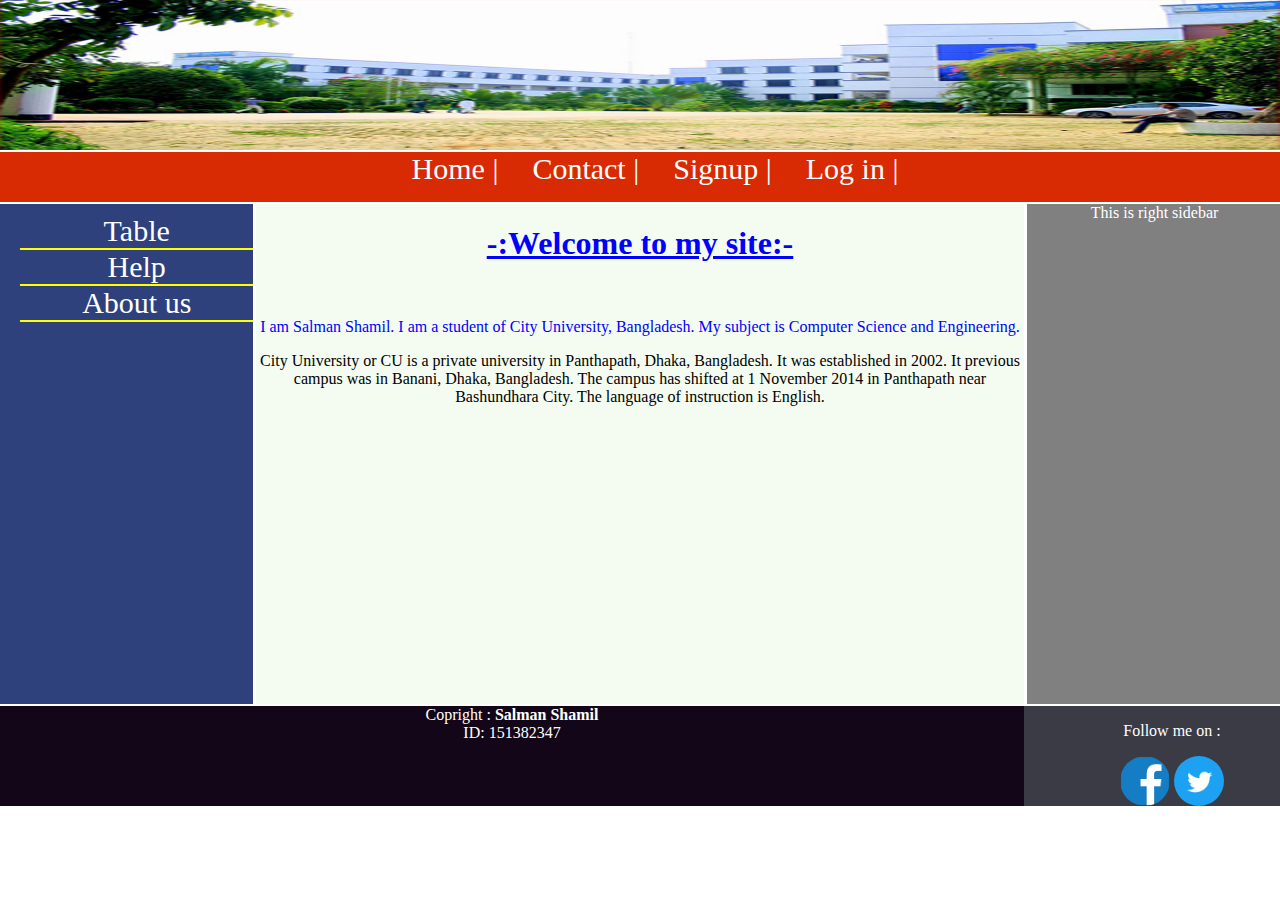
<file: index.html>
<!doctype html>
<html>
<head>
<meta charset="utf-8">
<title>Home</title>
<link rel="stylesheet" type="text/css" href="style.css">
</head>

<body>

<div id="header"><img src="banner.png" width="100%" height="150px"></div>
<div id="menu">
<ul>
<a href="index.html"><li>Home |</li></a>
<a href="contact.html"><li>Contact |</li></a>
<a href="signup.html"><li>Signup |</li></a>
<a href="login.html"><li>Log in |</li></a>
<ul>
</div>
<div id="sidebar">
<ul>
<a href="table.html"><li>Table</li></a>
<a href="#"><li>Help </li></a>
<a href="#"><li>About us</li></a>
<ul>
</div>
<div id="content">
<h1><u>-:Welcome to my site:-</u></h1><br>
<p>
	I am Salman Shamil. I am a student of City University, Bangladesh. My subject is Computer Science and Engineering.
</p>
<p class="description">
	City University or CU is a private university in Panthapath, Dhaka, Bangladesh. It was established in 2002. It previous campus was in Banani, Dhaka, Bangladesh. The campus has shifted at 1 November 2014 in Panthapath near Bashundhara City. The language of instruction is English.
</p>
</div>
<div id="ad_area">This is right sidebar</div>
<div id="footer">Copright : <b>Salman Shamil</b><br>ID: 151382347</div>
<div id="social_link">
<ul>
<p>Follow me on :</p>
<a href="https://www.facebook.com/SalmanShamilBD"><img id="img1" src="facebook.png" width="50px" height="50px"></a>
<a href="https://twitter.com/IamSalmanShamil"><img id="img1" src="twitter.jpg" width="50px" height="50px"></a>
</ul>
</div>
</body>
</html>
</file>
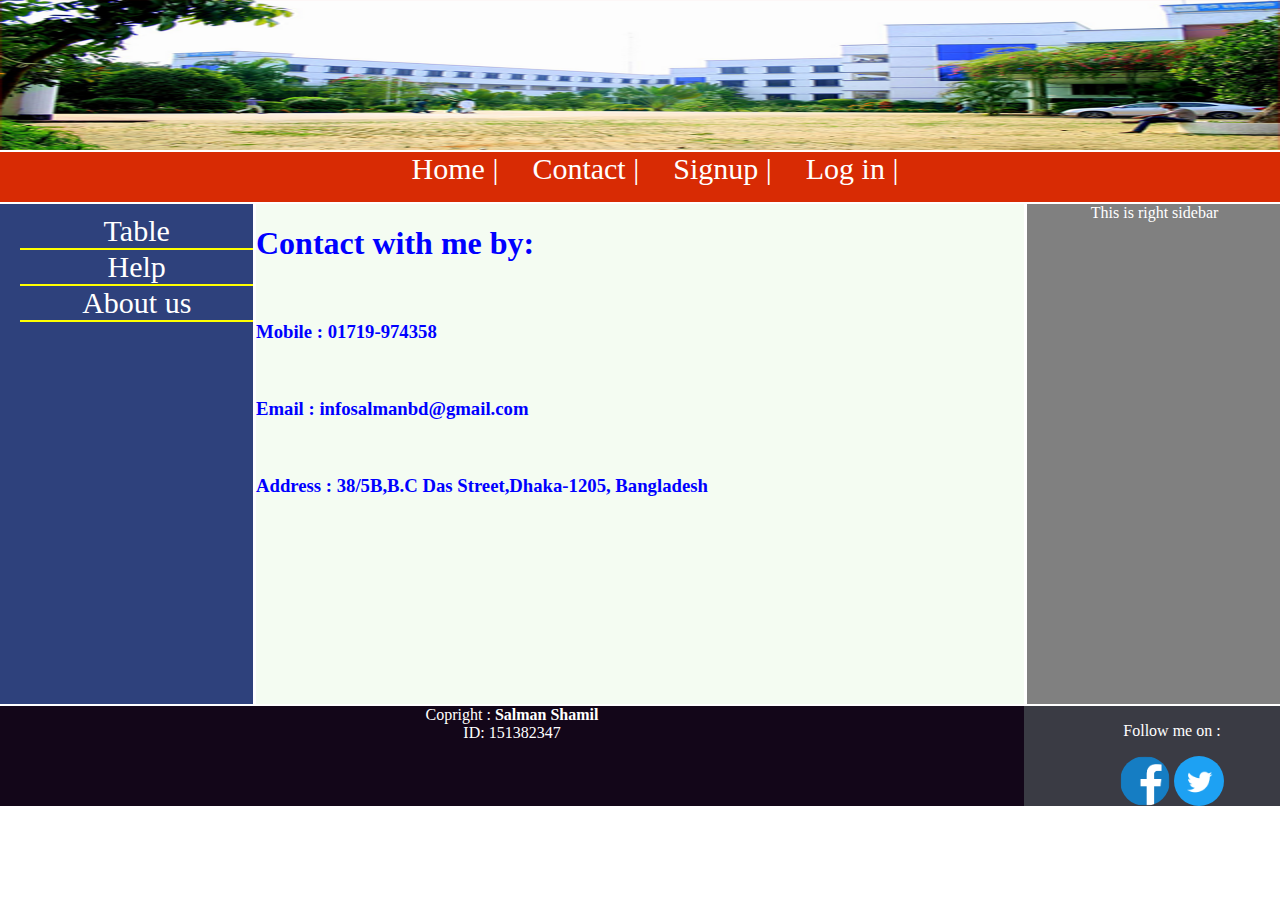
<file: contact.html>
<!doctype html>
<html>
<head>
<meta charset="utf-8">
<title>Contact</title>
<link rel="stylesheet" type="text/css" href="style.css">
</head>

<body>

<div id="header"><img src="banner.png" width="100%" height="150px"></div>
<div id="menu">
<ul>
<a href="index.html"><li>Home |</li></a>
<a href="#"><li>Contact |</li></a>
<a href="signup.html"><li>Signup |</li></a>
<a href="login.html"><li>Log in |</li></a>
<ul>
</div>
<div id="sidebar">
<ul>
<a href="table.html"><li>Table</li></a>
<a href="#"><li>Help </li></a>
<a href="#"><li>About us</li></a>
<ul>
</div>
<div id="content" style="text-align: left">
<h1>Contact with me by:</h1><br>
<h3>Mobile : 01719-974358</h3><br>
<h3>Email : infosalmanbd@gmail.com</h3><br>
<h3>Address : 38/5B,B.C Das Street,Dhaka-1205, Bangladesh</h3><br>
</div>
<div id="ad_area">This is right sidebar</div>
<div id="footer">Copright : <b>Salman Shamil</b><br>ID: 151382347</div>
<div id="social_link">
<ul>
<p>Follow me on :</p>
<a href="https://www.facebook.com/SalmanShamilBD"><img id="img1" src="facebook.png" width="50px" height="50px"></a>
<a href="https://twitter.com/IamSalmanShamil"><img id="img1" src="twitter.jpg" width="50px" height="50px"></a>
</ul>
</div>
</body>
</html>
</file>
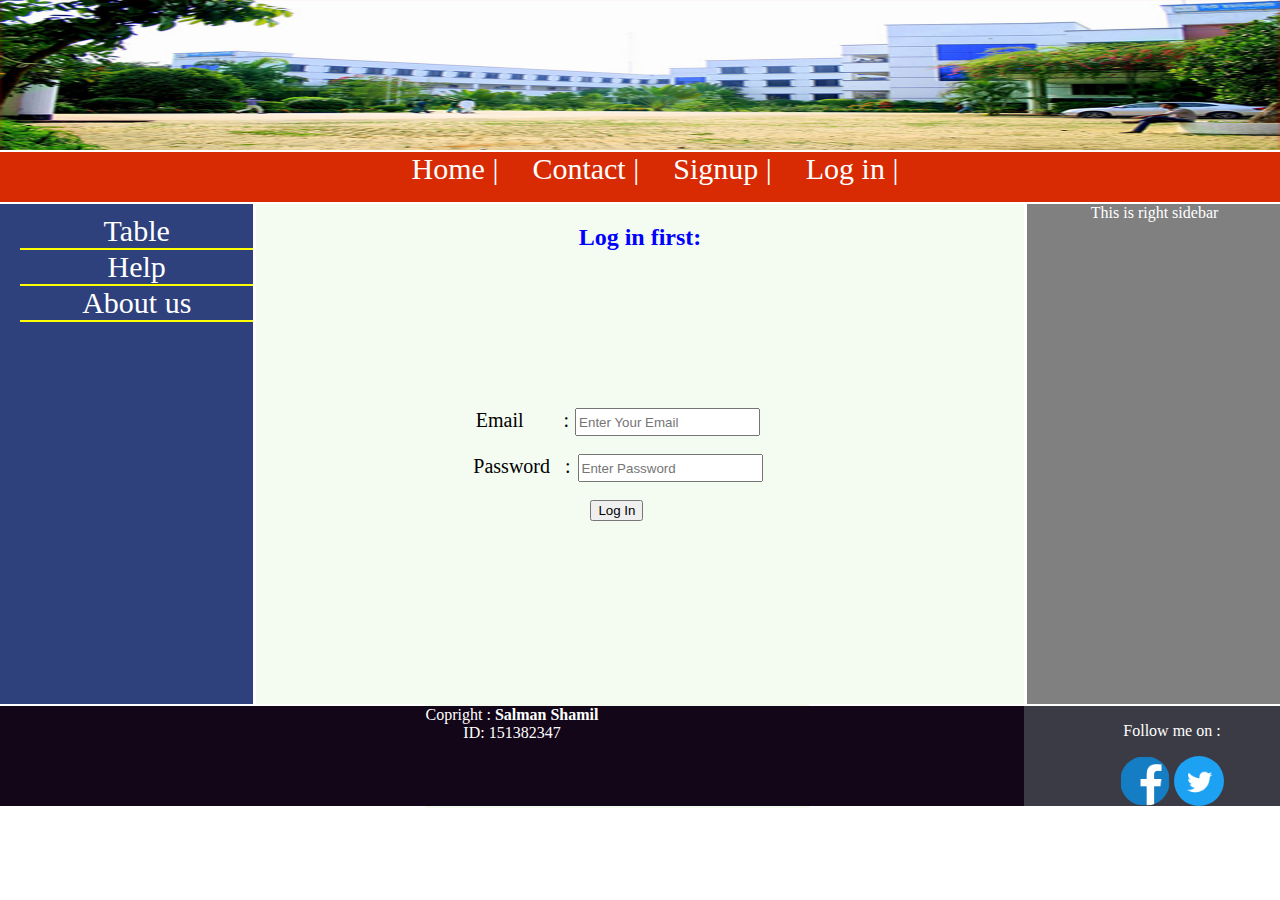
<file: login.html>
<!doctype html>
<html>
<head>
<meta charset="utf-8">
<title>Log in</title>
<link rel="stylesheet" type="text/css" href="style.css">
</head>

<body>

<div id="header"><img src="banner.png" width="100%" height="150px"></div>
<div id="menu">
<ul>
<a href="index.html"><li>Home |</li></a>
<a href="contact.html"><li>Contact |</li></a>
<a href="signup.html"><li>Signup |</li></a>
<a href="login.html"><li>Log in |</li></a>
<ul>
</div>
<div id="sidebar">
<ul>
<a href="table.html"><li>Table</li></a>
<a href="#"><li>Help </li></a>
<a href="#"><li>About us</li></a>
<ul>
</div>
<div id="content">
	<h2> Log in first:</h2>
		<form action="#" method="post" class="form">
		
		<label>Email &nbsp &nbsp &nbsp &nbsp:</label>
		<input required name="email" type="email" placeholder="Enter Your Email"><br><br>
		
		<label> Password &nbsp : </label>
		<input required name="pass" type="password" placeholder="Enter Password"><br><br>
		
		
		<button  name="subm" type="submit">Log In</button><br>
		</form>
</div>
<div id="ad_area">This is right sidebar</div>
<div id="footer">Copright : <b>Salman Shamil</b><br>ID: 151382347</div>
<div id="social_link">
<ul>
<p>Follow me on :</p>
<a href="https://www.facebook.com/SalmanShamilBD"><img id="img1" src="facebook.png" width="50px" height="50px"></a>
<a href="https://twitter.com/IamSalmanShamil"><img id="img1" src="twitter.jpg" width="50px" height="50px"></a>
</ul>
</div>
</body>
</html>
</file>
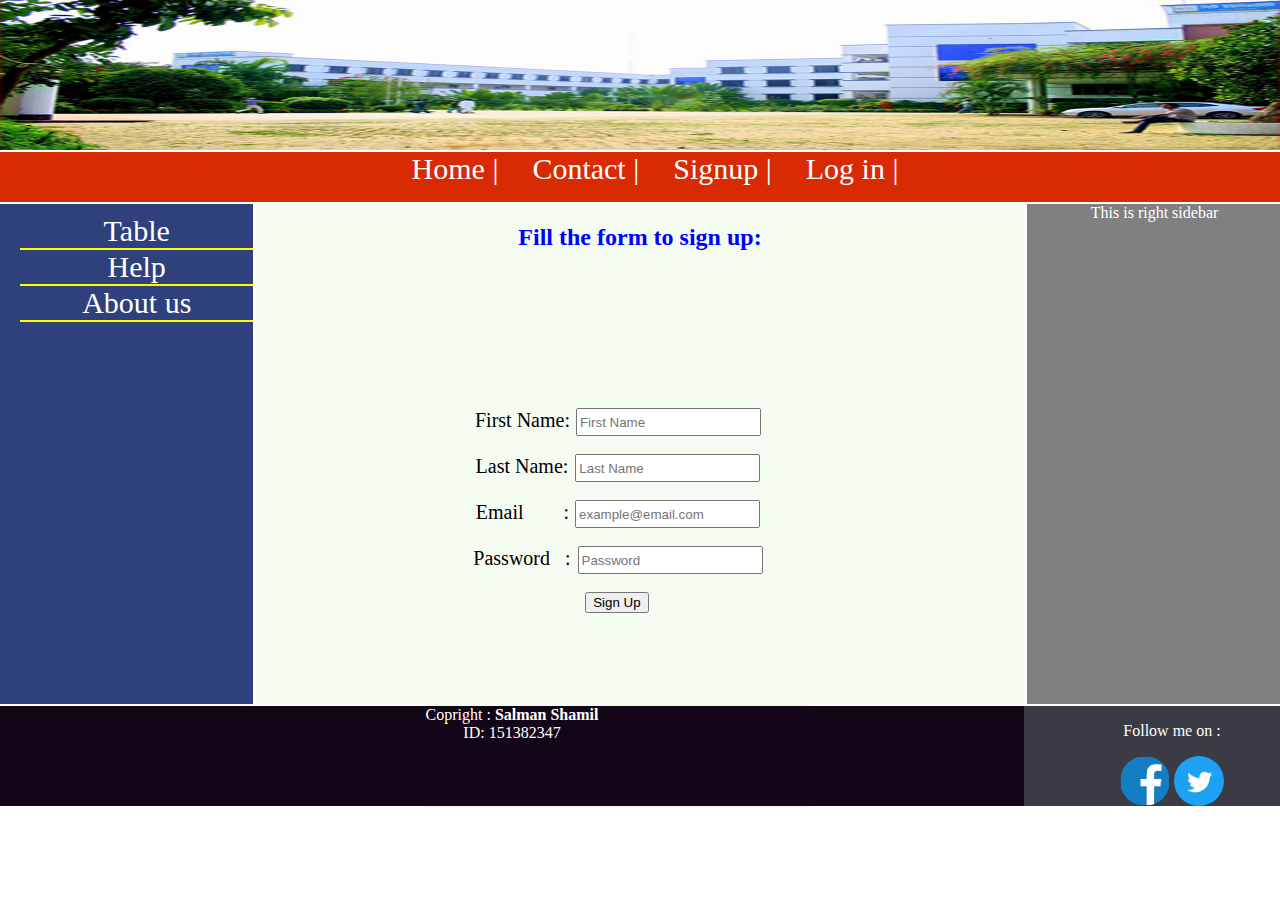
<file: signup.html>
<!doctype html>
<html>
<head>
<meta charset="utf-8">
<title>Sign up</title>
<link rel="stylesheet" type="text/css" href="style.css">
</head>

<body>

<div id="header"><img src="banner.png" width="100%" height="150px"></div>
<div id="menu">
<ul>
<a href="index.html"><li>Home |</li></a>
<a href="contact.html"><li>Contact |</li></a>
<a href="signup.html"><li>Signup |</li></a>
<a href="login.html"><li>Log in |</li></a>
<ul>
</div>
<div id="sidebar">
<ul>
<a href="table.html"><li>Table</li></a>
<a href="#"><li>Help </li></a>
<a href="#"><li>About us</li></a>
<ul>
</div>
<div id="content">
	<h2> Fill the form to sign up:</h2>
		<form action="#" method="post" class="form">
		<label>First Name:</label>
		<input required name="fname" type="text" placeholder="First Name"><br><br>

		<label> Last Name: </label>
		<input required name="lname" type="text" placeholder="Last Name"><br><br>
		
		<label>Email &nbsp &nbsp &nbsp &nbsp:</label>
		<input required name="email" type="email" placeholder="example@email.com"><br><br>
		
		<label> Password &nbsp : </label>
		<input required name="pass" type="password" placeholder="Password"><br><br>
		
		
		<button  name="subm" type="submit">Sign Up</button><br>
		</form>
</div>
<div id="ad_area">This is right sidebar</div>
<div id="footer">Copright : <b>Salman Shamil</b><br>ID: 151382347</div>
<div id="social_link">
<ul>
<p>Follow me on :</p>
<a href="https://www.facebook.com/SalmanShamilBD"><img id="img1" src="facebook.png" width="50px" height="50px"></a>
<a href="https://twitter.com/IamSalmanShamil"><img id="img1" src="twitter.jpg" width="50px" height="50px"></a>
</ul>
</div>
</body>
</html>
</file>
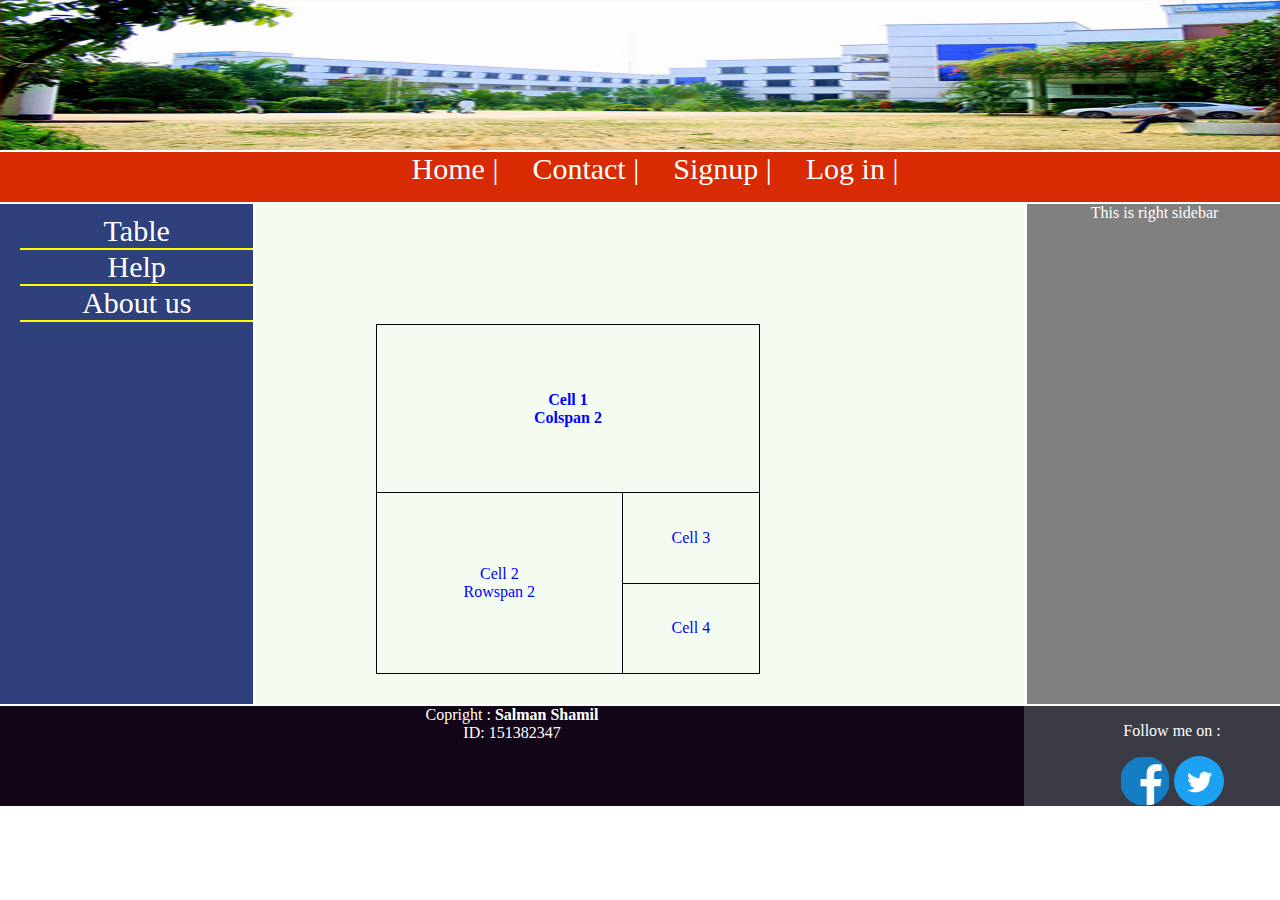
<file: table.html>
<!doctype html>
<html>
<head>
<meta charset="utf-8">
<title>Table</title>
<link rel="stylesheet" type="text/css" href="style.css">
</head>

<body>

<div id="header"><img src="banner.png" width="100%" height="150px"></div>
<div id="menu">
<ul>
<a href="index.html"><li>Home |</li></a>
<a href="contact.html"><li>Contact |</li></a>
<a href="signup.html"><li>Signup |</li></a>
<a href="login.html"><li>Log in |</li></a>
<ul>
</div>
<div id="sidebar">
<ul>
<a href="table.html"><li>Table</li></a>
<a href="#"><li>Help </li></a>
<a href="#"><li>About us</li></a>
<ul>
</div>
<div id="content">
	<table class="table">
		<tr>
			<th colspan="2">Cell 1<br>Colspan 2</th>
		</tr>
		<tr>
			<td rowspan="2">Cell 2<br>Rowspan 2</td>
			<td>Cell 3</td>
		</tr>
		<tr>
			
			<td>Cell 4</td>
		</tr>
	</table>
</div>
<div id="ad_area">This is right sidebar</div>
<div id="footer">Copright : <b>Salman Shamil</b><br>ID: 151382347</div>
<div id="social_link">
<ul>
<p>Follow me on :</p>
<a href="https://www.facebook.com/SalmanShamilBD"><img id="img1" src="facebook.png" width="50px" height="50px"></a>
<a href="https://twitter.com/IamSalmanShamil"><img id="img1" src="twitter.jpg" width="50px" height="50px"></a>
</ul>
</div>
</body>
</html>
</file>
<file: style.css>
#header{ height : 150px;
		 width : 100%;
		 color : white;
		 top : 0px;
		 left: 0px;
		 right: 0px;
		 position : absolute;
		 background-color : red;
		 text-align : center;
}
#menu{ height : 50px;
		 width : 100%;
		 color : white;
		 top : 152px;
		 left: 0px;
		 right: 0px;
		 position : absolute;
		 background-color : #d82b04;
		 text-align : center;
}

#sidebar{
			height: 500px;
			width: 19.8%;
			top: 204px;
			left: 0px;
			background-color: #2e417c;
			text-align: center;
			color: white;
			position: absolute;
		}

#sidebar ul {
	width: 100%;
	height: 50px;
	padding: 10px;
	margin: 0px;
	list-style: none;
	text-align: center;}

#sidebar ul li {
	margin-left: 10px;
	margin-right: 10px;
	font-size: 30px;
	text-align: center;
	color: white;
	list-style:none;
	border-bottom:2px solid yellow;
	}
#sidebar a{
	text-decoration: none;
}

#sidebar a:hover{
	background-color: none;
	padding: 10px;
	border-radius: 0%;
}

#content{
			height: 500px;
			width: 60%;
			top: 204px;
			left: 20%;
			background-color: #f4fcf2;
			text-align: center;
			color: blue;
			position: absolute;
		}

#ad_area{
			height: 500px;
			width: 20%;
			top: 204px;
			left: 80.2%;
			background-color: gray;
			text-align: center;
			color: white;
			position: absolute;
}


#footer{ height : 100px;
		 width : 80%;
		 color : white;
		 top : 706px;
		 left: 0px;
		 right: 80%;
		 position : absolute;
		 background-color : #130619;
		 text-align : center;
}

#social_link{
	 	 height : 100px;
		 width : 20%;
		 color : white;
		 top : 706px;
		 left: 80%;
		 position : absolute;
		 background-color : #3a3b44;
		 text-align : center;
		 display: inline;
}
#img1{
	border-radius: 50%;
}
#menu ul {
	width: 100%;
	height: 30px;
	padding: 0px;
	margin: 0px;
	list-style: none;
	text-align: center;}

#menu ul li {
	display: inline;
	margin-left: 30px;
	font-size: 30px;
	text-align: center;
	color: white;
	}
#menu a{
	text-decoration: none;
}

#menu a:hover{
	background-color: #f9e3d9;
	padding: 13px;
	border-radius: 0%;
}
#menu li:hover{
	color: red;
}

#icon ul li{
	display: inline;
	padding: 0px;
	margin: 0px;
	list-style: none;
	text-align: center;
}

#icon ul li a:hover {
	background-color: white;
	border-radius: 50px;
	height : 100px;
	width : 20%;
	top : 556px;
	left: 80%;
}

.form {
	height: 400px;
	width: 50%;
	padding: 0px;
	font: 23px;
	color: black;
	background-color: blue;
	top: 204px;
	left: 22%;
	right: 75%;
	background-color: #f4fcf2;
	text-align: center;
	position: absolute;
	}

#content .form label{
	font-size:15pt;
	text-align:left;
	padding:2px;
}

#content .form input{
	height:20px;
	font-size:10pt;
	text-align:left;
	padding:2px;
}

.table{
	 padding: 0px;
	 margin: 120px;
	 width: 50%;
	 height: 70%;
	 border-collapse: collapse;
}

.table th, td {
   border: 1px solid black;
}

.description{
	color: black;
}
</file>
